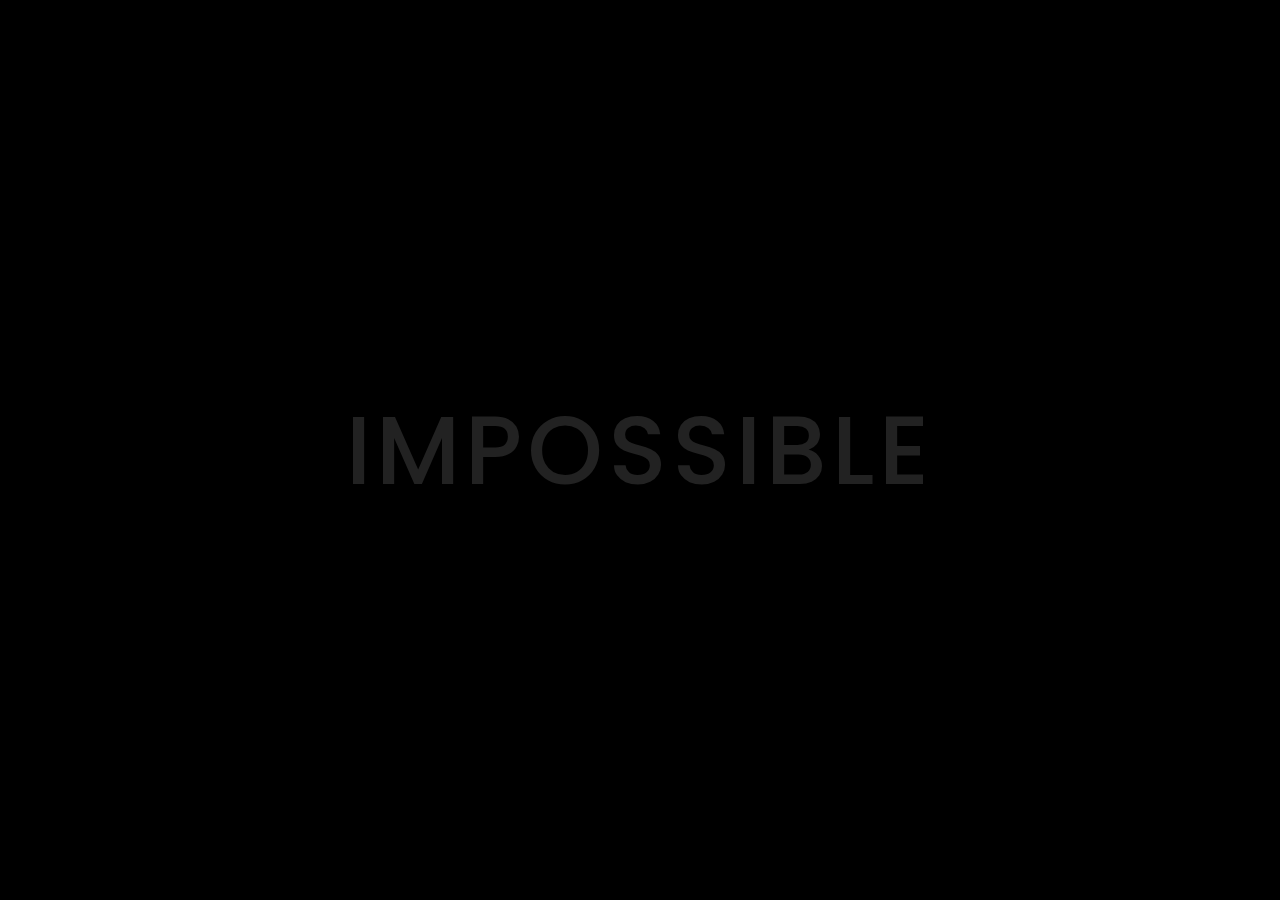
<file: index.html>
<!DOCTYPE html>
<html lang="en">
    <head>
        <meta charset="utf-8">
        <meta http-equiv="X-UA-Compatible" content="IE=edge">
        <title>I'm possible</title>
        <meta name="description" content="">
        <meta name="viewport" content="width=device-width, initial-scale=1">
        <link rel="stylesheet" href="main.css">
    </head>
    <body>
        <h2><span>I</span>M<span>POSSIBLE</span></h2>
    </body>
</html>
</file>
<file: main.css>
@import url('https://fonts.googleapis.com/css2?family=Poppins:ital@1&display=swap');
*{
    margin:0;
    padding:0;
    font-family: 'Poppins', sans-serif;
    box-sizing: border-box;
}
body{
    display: flex;
    justify-content: center;
    align-items: center;
    min-height: 100vh;
    background: #000;
}

h2{
    font-size: 6em;
    font-weight: 500;
    color: #222;
    letter-spacing: 5px;
    cursor: pointer;
}
h2 span{
    transition: 0.5s;
}
h2:hover span:nth-child(1){
    margin-right: 10px;
}
h2:hover span:nth-child(1):after{
    content:"'";
}
h2:hover span:nth-child(2){
    margin-left: 40px;
}

h2:hover span{
    color:#fff; 
    text-shadow: 0 0 10px #fff,
                 0 0 20px #fff,
                 0 0 40px #fff,
                 0 0 80px #fff,
                 0 0 120px #fff,
                 0 0 160px #fff;




}
</file>
